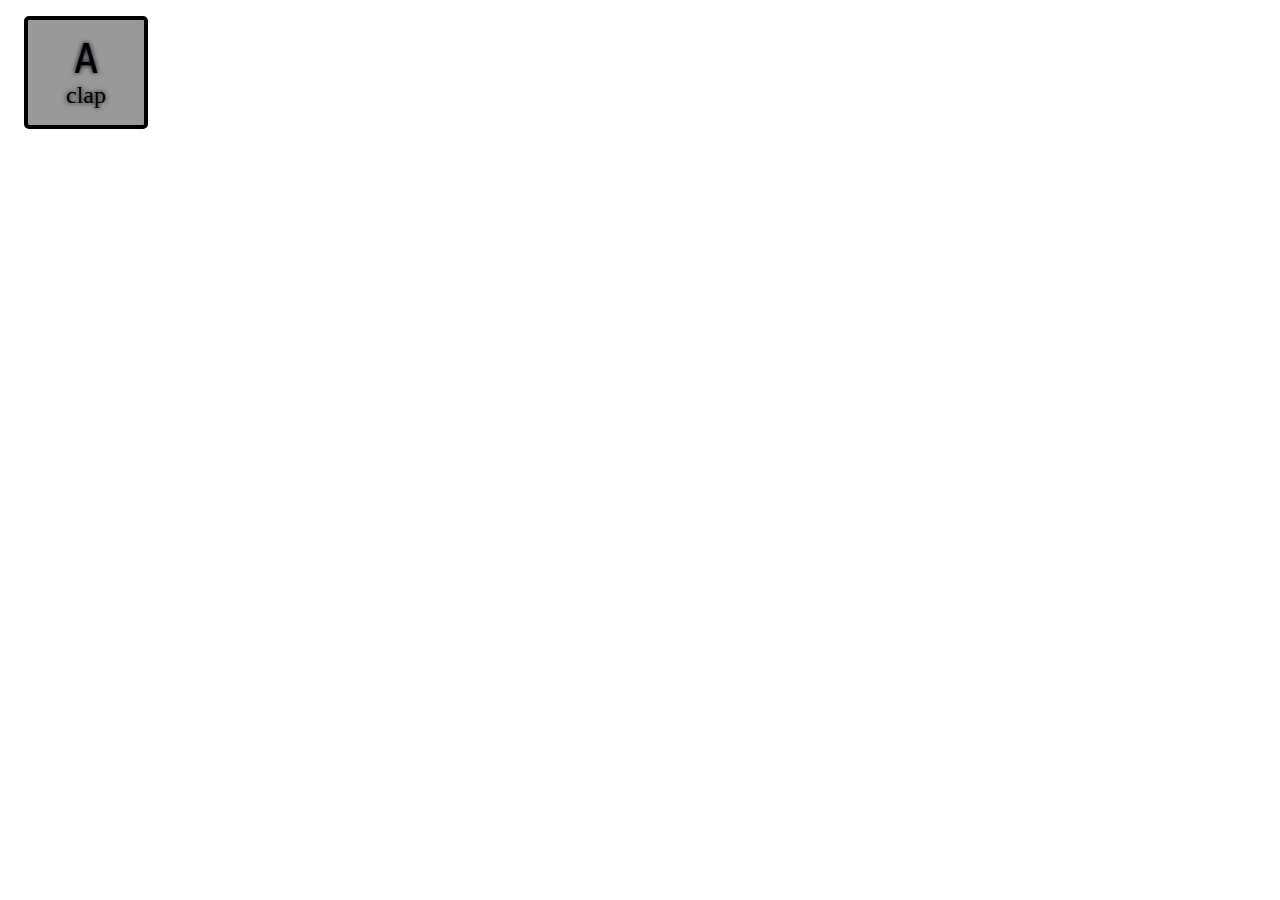
<file: day1/index.html>
<!DOCTYPE html>
<html lang="en">
<head>
    <meta charset="UTF-8">
    <meta name="viewport" content="width=device-width, initial-scale=1.0">
    <title>Document</title>
    <link rel="stylesheet" href="style.css">
</head>
<body>
    <div class="keys">
        <div data-key="65" class="key">
            <kbd>A</kbd>
            <span class="sound">clap</span>
        </div>
    </div>
    
    <audio data-key="65" src="sounds/clap.mp3"></audio>
    <script src="main.js"></script>
</body>
</html>
</file>
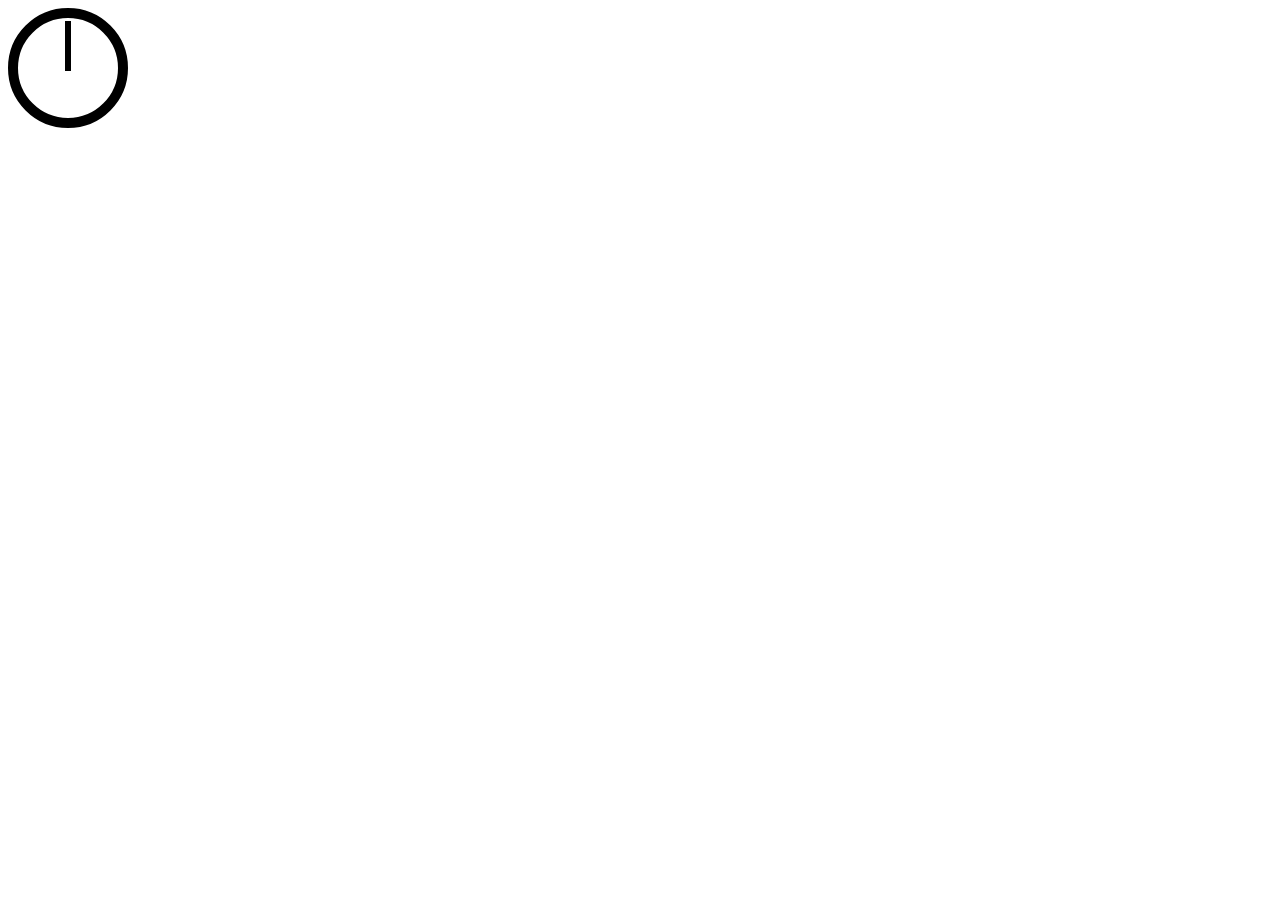
<file: day2/index.html>
<!DOCTYPE html>
<html lang="en">
<head>
    <meta charset="UTF-8">
    <meta name="viewport" content="width=device-width, initial-scale=1.0">
    <title>Document</title>
</head>
<body>
   <div class="clock">
       <div class="clock-face">
           <div class="hand hour-hand"></div>
           <div class="hand min-hand"></div>
           <div class="hand second-hand"></div>
       </div>
   </div> 
</body>
<style>
    .clock-face {
        position: absolute;
        width: 100px;
        height: 100px;
        border: 10px solid black;
        border-radius: 100%
    }
    .hand {
        width: 50%;
        height: 6px;
        background: black;
        position: absolute;
        top: 50%;
        transform-origin: 100%;
        transform: rotate(90deg);
        transition: all 0.5s;
        transition-timing-function: cubic-bezier(0.1, 2.7, 0.58, 1);
    }
</style>
<script>
    const hour = document.querySelector(".hour-hand")
    const min = document.querySelector(".min-hand")
    const second = document.querySelector(".second-hand")
    let s = 0
    let m = 0
    let h = 0
    setInterval(() => {
        let d = new Date();
        s = d.getSeconds()
        m = d.getMinutes()
        h = d.getHours()
        console.log(s, m, h)
        hour.style.transform = `rotate(${30 * h + 90}deg)`
        min.style.transform = `rotate(${6 * m + 90}deg)`
        second.style.transform = `rotate(${6 * s + 90}deg)`
    }, 1000);
</script>
</html>
</file>
<file: day1/style.css>
.key {
    border: 4px solid black;
    border-radius: 5px;
    margin: 1rem;
    font-size: 1.5rem;
    padding: 1rem .5rem;
    transition: all 0.07s;
    width: 100px;
    text-align: center;
    background: rgba(0, 0, 0, 0.4);
    text-shadow: 0 0 5px black;
}
.playing {
    transform: scale(1.1);
    border-color: #ffc600;
    box-shadow: 0 0 10px #ffc600;
}

kbd {
    display: block;
    font-size: 40px;
}
</file>
